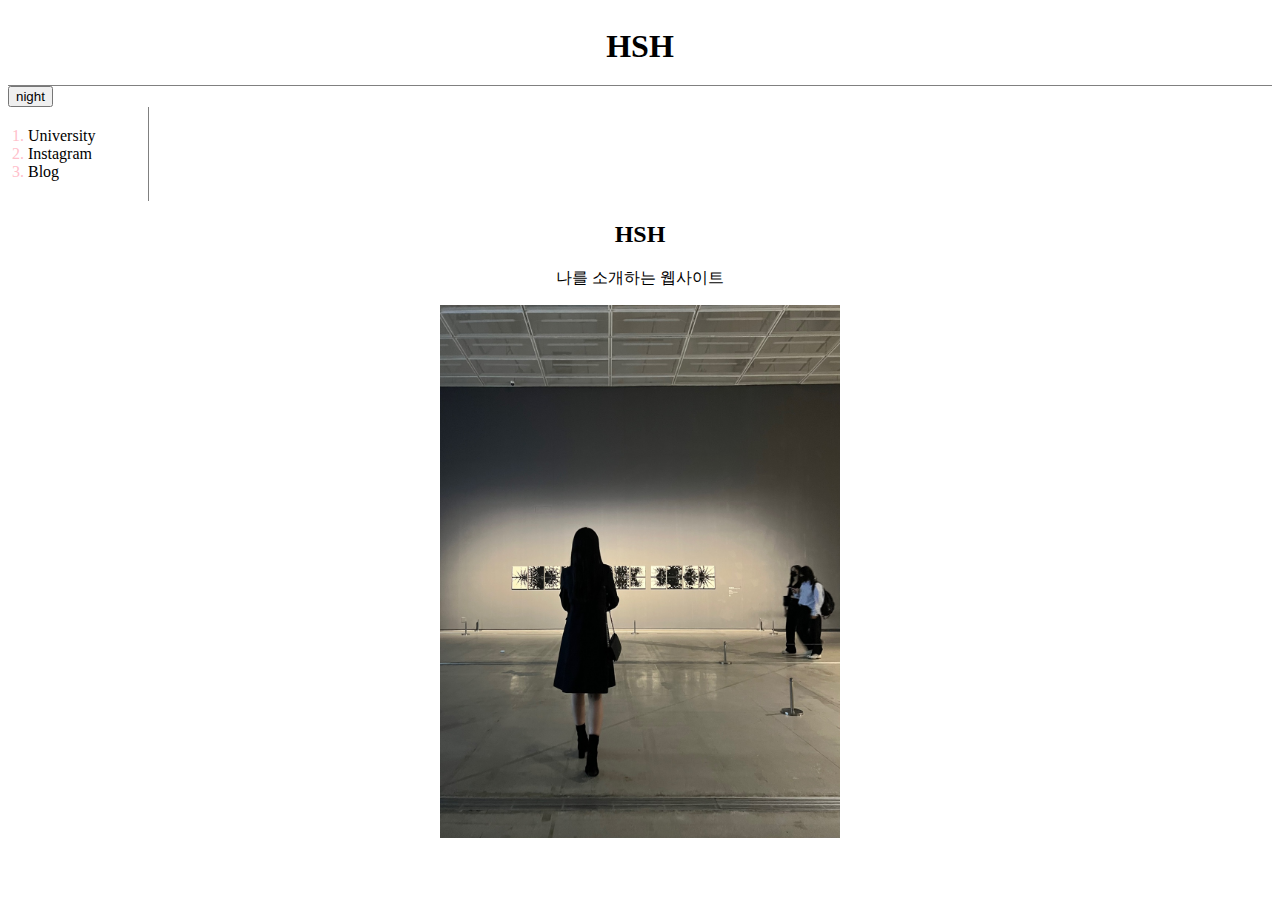
<file: index.html>
<!doctype html>
<html>
<head>
<title>HSH - Welcome</title>
<meta charset = "utf-8">
<script src="https://ajax.googleapis.com/ajax/libs/jquery/3.6.1/jquery.min.js">
</script>
<link rel ="stylesheet" href ="style.css">
<script src = "color.js"></script>
<style>
  div { text-align : center; }
</style>
</head>
<body>
  <h1><a href = "index.html">HSH</a></h1>
  <input id = "night_day" type = "button" value = "night" onclick = "
  nightDayHandler(this);
    ">
    <ol>
      <li><a href = "me1.html">University</a></li>
      <li><a href = "me2.html">Instagram</a></li>
      <li><a href = "me3.html">Blog</a></li>
    </ol>

<!-- 주석처리
<h1><a href = "index.html">HSH</h1></a>
<ol>
<li><a href = "me1.html">University</li></a>
<li><a href = "me2.html">Instagram</li></a>
<li><a href = "me3.html">Blog</li></a>
</ol>
-->
      <h2>HSH</h2>
      <p>나를 소개하는 웹사이트</p>
      <div>
      <img src = "sh.jpg" width = "400">
      </div>
    </div>
</body>
</html>
</file>
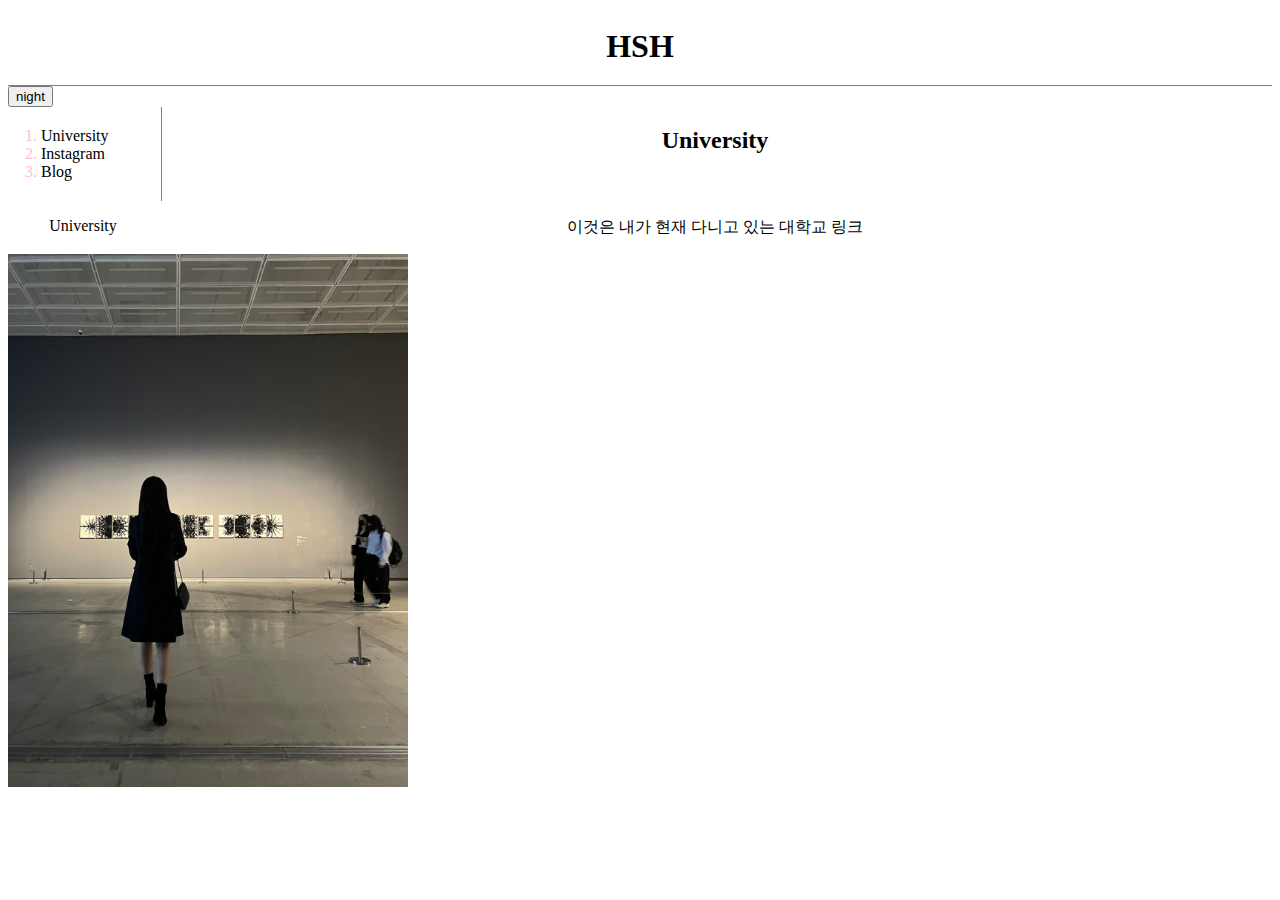
<file: me1.html>
<!doctype html>
<html>
<head>
<title>HSH - University</title>
<meta charset = "utf-8">
<script src="https://ajax.googleapis.com/ajax/libs/jquery/3.6.1/jquery.min.js">
</script>
<link rel ="stylesheet" href ="style.css">
<script src = "color.js"></script>
</head>
<body>
  <h1><a href = "index.html">HSH</h1></a>
  <input id = "night_day" type = "button" value = "night" onclick = "
  nightDayHandler(this);
    ">
  <div id = "grid">
<ol>
  <li><a href = "me1.html">University</li></a>
  <li><a href = "me2.html">Instagram</li></a>
  <li><a href = "me3.html">Blog</li></a>
</ol>
<h2>University</h2>
<p><a href = "https://www.bu.ac.kr/web/index.do" target = "_blank" title = "University">University</a></p>
<p>이것은 내가 현재 다니고 있는 대학교 링크</p>
<img src = "sh.jpg" width = "400">
</div>
</body>
</html>
</file>
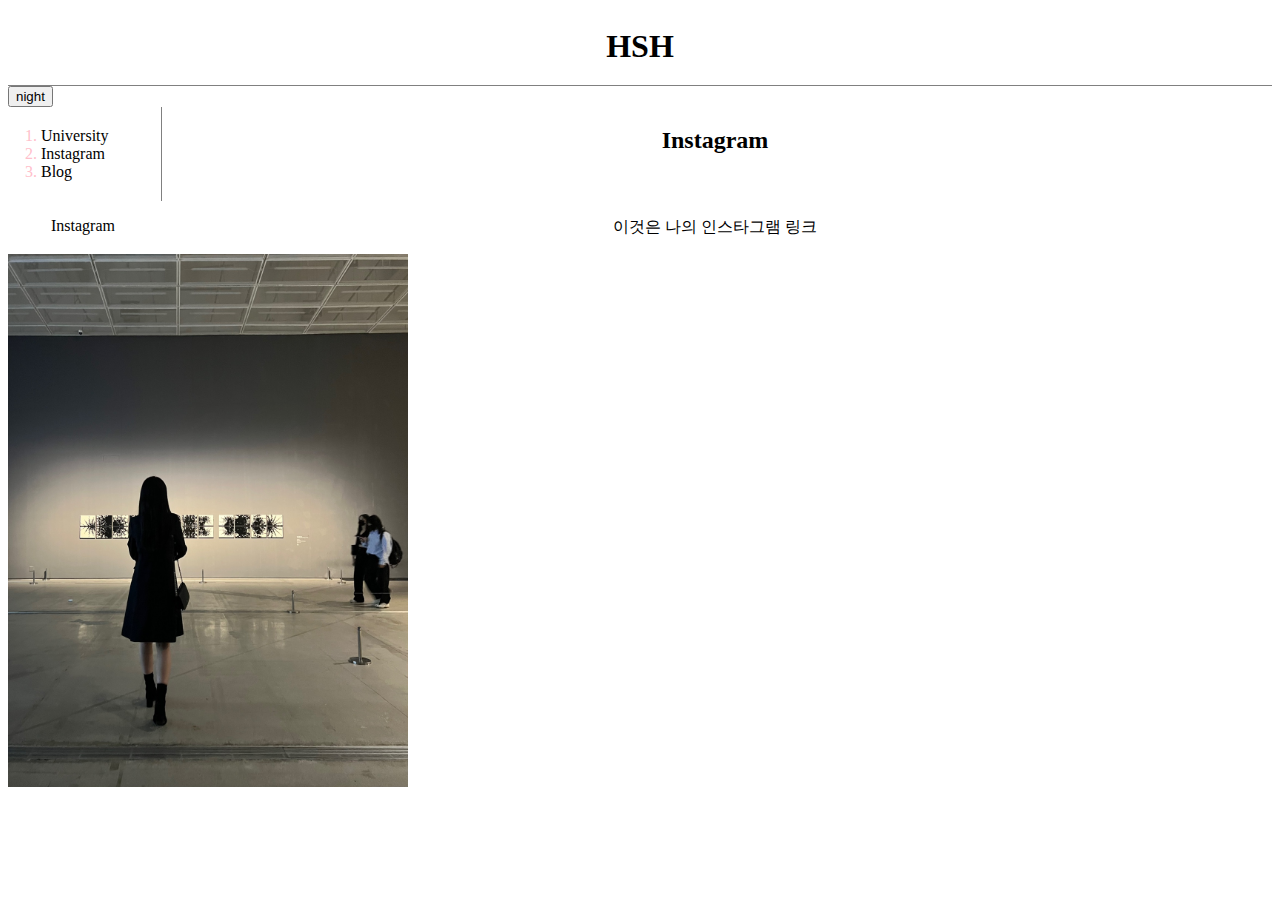
<file: me2.html>
<!doctype html>
<html>
<head>
<title>HSH - Instagram</title>
<meta charset = "utf-8">
<script src="https://ajax.googleapis.com/ajax/libs/jquery/3.6.1/jquery.min.js">
</script>
<link rel ="stylesheet" href ="style.css">
<script src = "color.js"></script>
</head>
<body>
  <h1><a href = "index.html">HSH</h1></a>
  <input id = "night_day" type = "button" value = "night" onclick = "
  nightDayHandler(this);
    ">
  <div id = "grid">
<ol>
  <li><a href = "me1.html">University</li></a>
  <li><a href = "me2.html">Instagram</li></a>
  <li><a href = "me3.html">Blog</li></a>
</ol>
<h2>Instagram</h2>
<p><a href = "https://www.instagram.com/westfloower/" target = "_blank" title = "Instagram">Instagram</a></p>
<p>이것은 나의 인스타그램 링크</p>
<img src = "sh.jpg" width = "400">
</div>
</body>
</html>
</file>
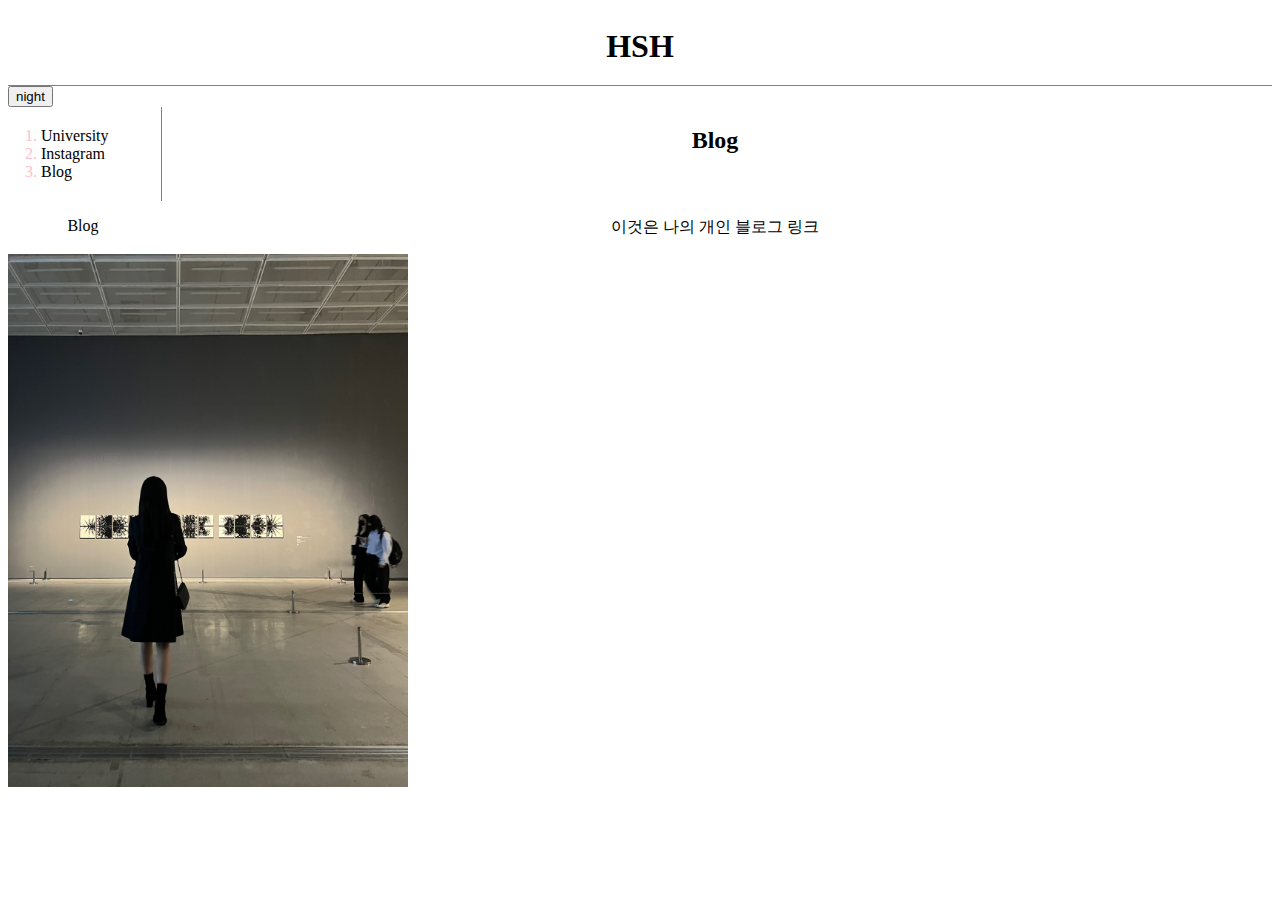
<file: me3.html>
<!doctype html>
<html>
<head>
<title>HSH - Blog</title>
<meta charset = "utf-8">
<script src="https://ajax.googleapis.com/ajax/libs/jquery/3.6.1/jquery.min.js">
</script>
<link rel ="stylesheet" href ="style.css">
<script src = "color.js"></script>
</head>
<body>
  <h1><a href = "index.html">HSH</h1></a>
  <input id = "night_day" type = "button" value = "night" onclick = "
  nightDayHandler(this);
    ">
  <div id = "grid">
<ol>
  <li><a href = "me1.html">University</li></a>
  <li><a href = "me2.html">Instagram</li></a>
  <li><a href = "me3.html">Blog</li></a>
</ol>
<h2>Blog</h2>
<p><a href = "https://blog.naver.com/westflower-" target = "_blank" title = "Blog">Blog</a></p>
<p>이것은 나의 개인 블로그 링크</p>
<img src = "sh.jpg" width = "400">
</div>
</body>
</html>
</file>
<file: style.css>
<style>
  body {
    margin: 0;
  }
  a {
    color: black;
    text-decoration: none;
  }
  h1 {
    text-align: center;
    border-bottom:1px solid gray;
    padding: 20px;
    margin: 0;
  }
  h2, h3, p {
    text-align: center;
  }
  #grid ol {
    padding-left: 33px;
  }
  ol {
    color: pink;
    border-right: 1px solid gray;
    width: 100px;
    margin: 0;
    padding: 20px;
  }
  #grid {
    display: grid;
    grid-template-columns: 150px 1fr;
  }
  #article {
    padding-left: 25px;
  }
  @media(min-width: 1200px) {

  }
  @media(max-width: 1200px) {

  }
  @media(max-width: 800px) {
    #grid {
      display: block;
     }
    ol {
      border-right: none;
     }
    h1 {
      border-bottom: none;
     }
   }
</style>
</file>
